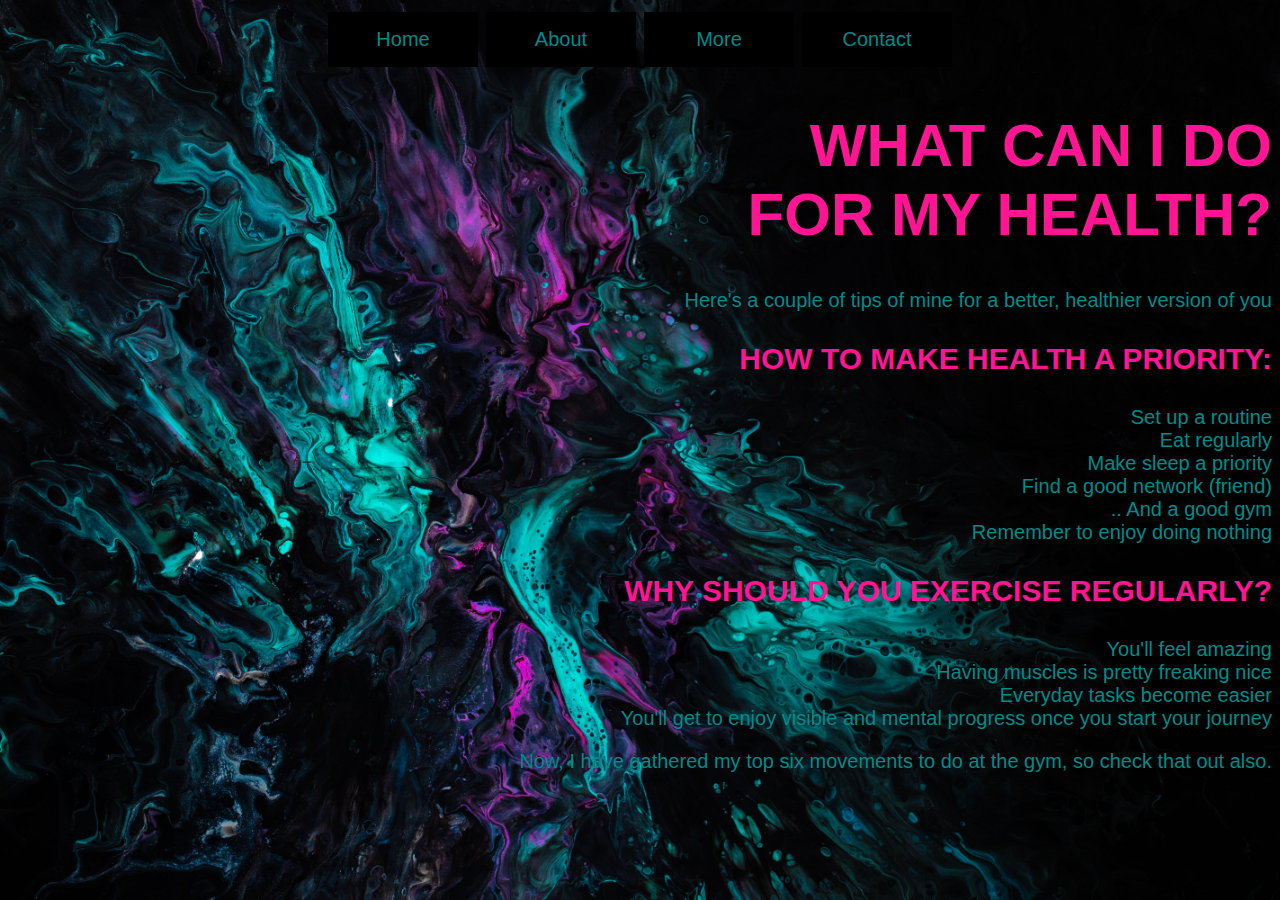
<file: index.html>
<!DOCTYPE html>
<html lang="en">
<head>
  <style>
    body {     
  background-image: url('backimage.png.jpg');
  background-repeat: no-repeat;
  background-attachment: fixed;  
  background-size: cover;
}
   .jen {
     background-color:black;
     color:darkcyan;
     right:0px;
     width: 70%;
     border:2px solid darkcyan;
     margin:20px;
     padding:15px;
    }
    .cent {
      text-align: center;
    }
    
  .button {
  background-color: black; /* Grey */
  border: none;
  color: white;
  padding: 16px 32px;
  text-align: center;
  text-decoration: none;
  display: inline-block;
  font-size: 20px;
  margin: 4px 2px;
  transition-duration: 0.4s;
  cursor: pointer;
}

.button1 {
  background-color: black;
  color: darkcyan;
  width: 150px;
  border: none;
}
    
.button1:hover {
  background-color: #181818;
  color: darkcyan;
}

.button2 {
  background-color: black;
  color: darkcyan;
  width: 150px;
  border: none;
}

.button2:hover {
  background-color: #181818;
  color: darkcyan;
}

.button3 {
  background-color: black;
  color: darkcyan;
  width: 150px;
  border:none;
}

.button3:hover {
  background-color: #181818;
  color: darkcyan;
}

.button4 {
  background-color: black;
  color: darkcyan;
  width: 150px;
  border:none;
}

.button4:hover {
  background-color: #181818;
  color: darkcyan;
    }
  
      a:link {
        color: darkcyan;
         text-decoration: none;
      }
      a:visited {
        color: darkcyan;
         text-decoration: none;
      }
      a:hover {
        color: deeppink;
         text-decoration: none;
}
    </style>
<meta charset="utf-8" />
      <meta name="viewport" content="width=device-width, initial-scale=1">
<title>Home Of Jeniini</title>
<link rel="icon" type="image/x-icon" href="favicon.png">
<link rel="stylesheet" href="styles.css">
  </head>

<body>
<div class= "cent">
<button class="button button1"><a href="https://jennarautioo.github.io/index.html">Home</a></button>
<button class="button button2"><a href="https://jennarautioo.github.io/second.html">About</a></button>
<button class="button button3"><a href="https://jennarautioo.github.io/third.html">More</a></button>
<button class="button button4"><a href="https://jennarautioo.github.io/contact.html">Contact</a></button>
  </div>
  <h1>WHAT CAN I DO <br/> FOR MY HEALTH?</h1>
  <p>Here's a couple of tips of mine for a better, healthier version of you</p>
    <h3>HOW TO MAKE HEALTH A PRIORITY:</h3>
<p>
  Set up a routine <br/>
Eat regularly <br/>
Make sleep a priority<br/>
Find a good network (friend)<br/>
.. And a good gym<br/>
  Remember to enjoy doing nothing</p>

  <h3>WHY SHOULD YOU EXERCISE REGULARLY?</h3>

<p>You'll feel amazing<br/>
Having muscles is pretty freaking nice<br/>
Everyday tasks become easier<br/>
  You'll get to enjoy visible and mental progress once you start your journey</p>

<p> Now, I have gathered my top six movements to do at the gym, so check that out <a href="https://jennarautioo.github.io/second.html">also.</a></p>
  </body>
</html>
</file>
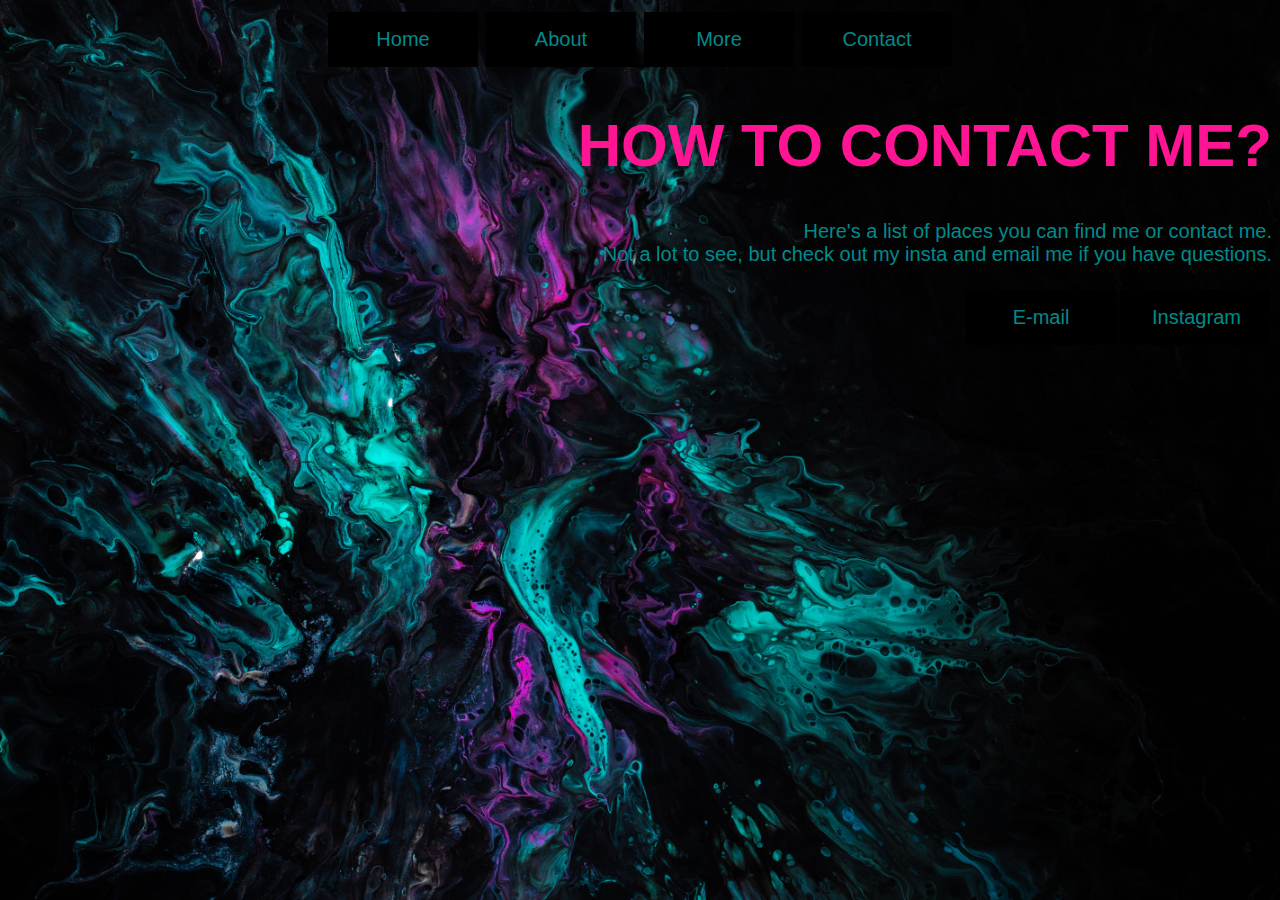
<file: contact.html>
<!doctype html>
<html lang="en">
  <head>
    <style>
      body {
  background-image: url('backimage.png.jpg');
  background-repeat: no-repeat;
  background-attachment: fixed;  
  background-size: cover;
}
      .cent {
      text-align: center;
      }
  .button {
  background-color: black; /* Grey */
  border: none;
  color: white;
  padding: 16px 32px;
  text-align: center;
  text-decoration: none;
  display: inline-block;
  font-size: 20px;
  margin: 4px 2px;
  transition-duration: 0.4s;
  cursor: pointer;
}

.button1 {
  background-color: black;
  color: darkcyan;
  width: 150px;
  border: none;
}
    
.button1:hover {
  background-color: #181818;
  color: darkcyan;
}

.button2 {
   background-color: black;
  color: darkcyan;
  width: 150px;
  border:none;
}

.button2:hover {
  background-color: #181818;
  color: darkcyan;
}

.button3 {
    background-color: black;
  color: darkcyan;
  width: 150px;
  border: none;
}

.button3:hover {
  background-color:#181818;
  color: darkcyan;
}

.button4 {
  background-color: black;
  color: darkcyan;
  width: 150px;
  border: none;
}

.button4:hover {
  background-color:#181818;
  color: darkcyan;
    }
  .button5 {
    background-color:black;
    color:darkcyan;
    float:right;
     width: 150px;
    display: block;
    border: none;
      }
      .button5:hover {
        background-color: #181818;
        color: darkcyan;
      }
        .button6 {
    background-color:black;
      color:darkcyan;
          float:right;
           width: 150px;
          display: block;
    border: none;
      }
      .button6:hover {
        background-color: #181818;
        color: darkcyan;
      }
      a:link {
        color: darkcyan;
         text-decoration: none;
      }
      a:visited {
        color: darkcyan;
         text-decoration: none;
      }
      a:hover {
        color: deeppink;
         text-decoration: none;
}
      
    </style>
    <meta charset="utf-8">
    <meta name="viewport" content="width=device-width, initial-scale=1">
    <title>Contact Me</title>
    <link rel="icon" type="image/x-icon" href="favicon.png">
    <link rel="stylesheet" href="styles.css">
  </head>
  <body>
   <div class= "cent">
<button class="button button1"> <a href="https://jennarautioo.github.io/index.html">Home</a></button>
<button class="button button2"><a href="https://jennarautioo.github.io/second.html">About</a></button>
<button class="button button3"><a href="https://jennarautioo.github.io/third.html">More</a></button>
<button class="button button4"><a href="https://jennarautioo.github.io/contact.html">Contact</a></button>
  </div>
       <h1>HOW TO CONTACT ME?</h1>
        <p>Here's a list of places you can find me or contact me. <br/> Not a lot to see, but check out my insta and email me if you have questions.</p>
    <button class="button button5"><a href="https://www.instagram.com/jennarautioo/">Instagram</a></button>
    <button class="button button6"><a href="mailto:jenna.j.rautio@student.laurea.fi">E-mail</a></button>            
  </body>
</html>
</file>
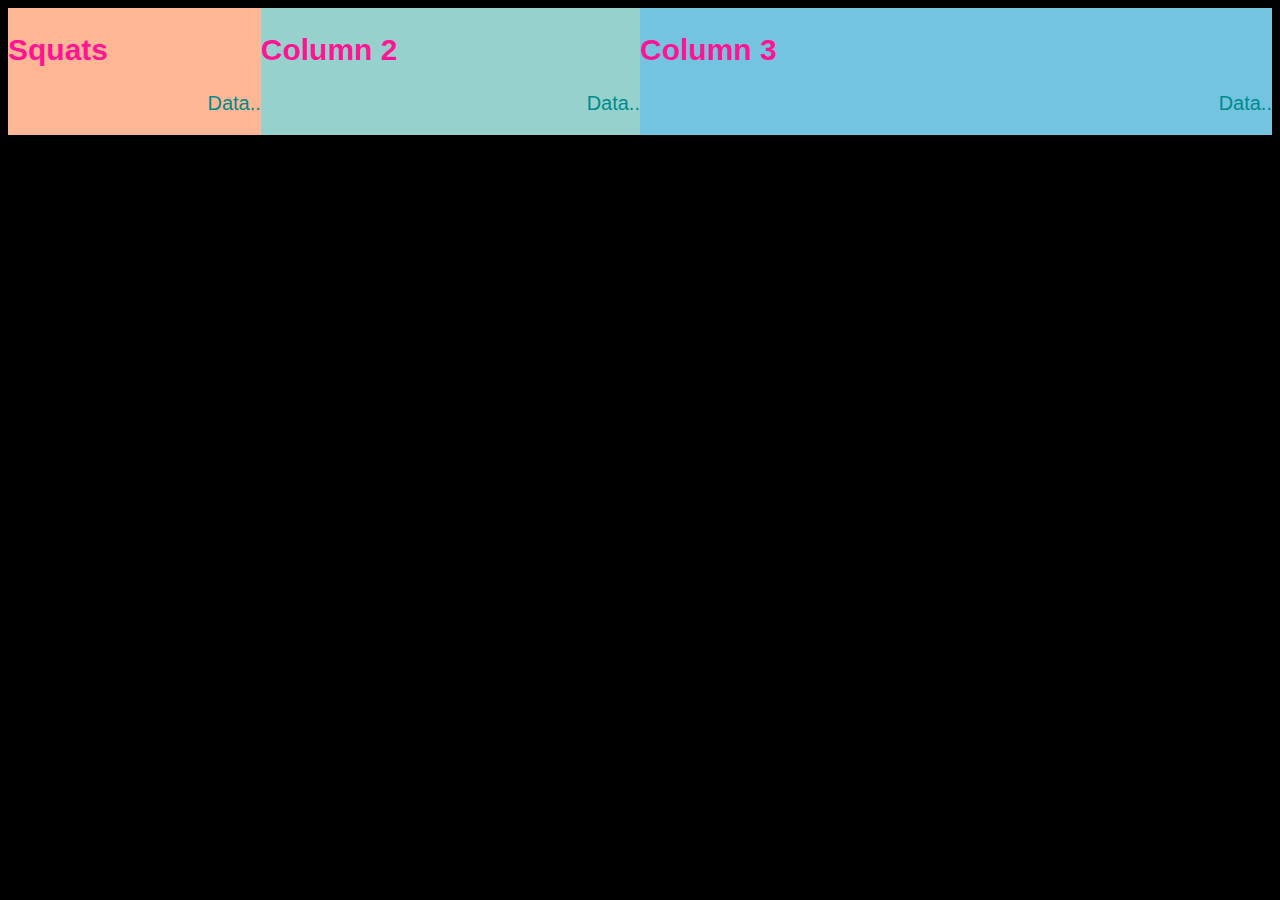
<file: extra.html>
<!doctype html>
<html lang="en">
<head>
    <style>
    {
        box-sizing: border-box;
    }
    /* Set additional styling options for the columns */
    .column {
    float: left;
    }

    /* Set width length for the left, right and middle columns */
    .left {
    width: 20%;
    }

    .middle {
    width: 30%;
    }
    
    .right {
    width: 50%;
    }

    .row:after {
    content: "";
    display: table;
    clear: both;
    }
    </style>
    <link rel="stylesheet" href="styles.css">
 </head>
 <body>
    <div class="row">
        <div class="column left" style="background-color:#FFB695;">
            <h2>Squats</h2>
            <p>Data..</p>
        </div>
        <div class="column middle" style="background-color:#96D1CD;">
            <h2>Column 2</h2>
            <p>Data..</p>
        </div>
        <div class="column right" style="background-color:#74C3E1;">
            <h2>Column 3</h2>
            <p>Data..</p>
        </div>
    </div>
 </body>
</html>
</file>
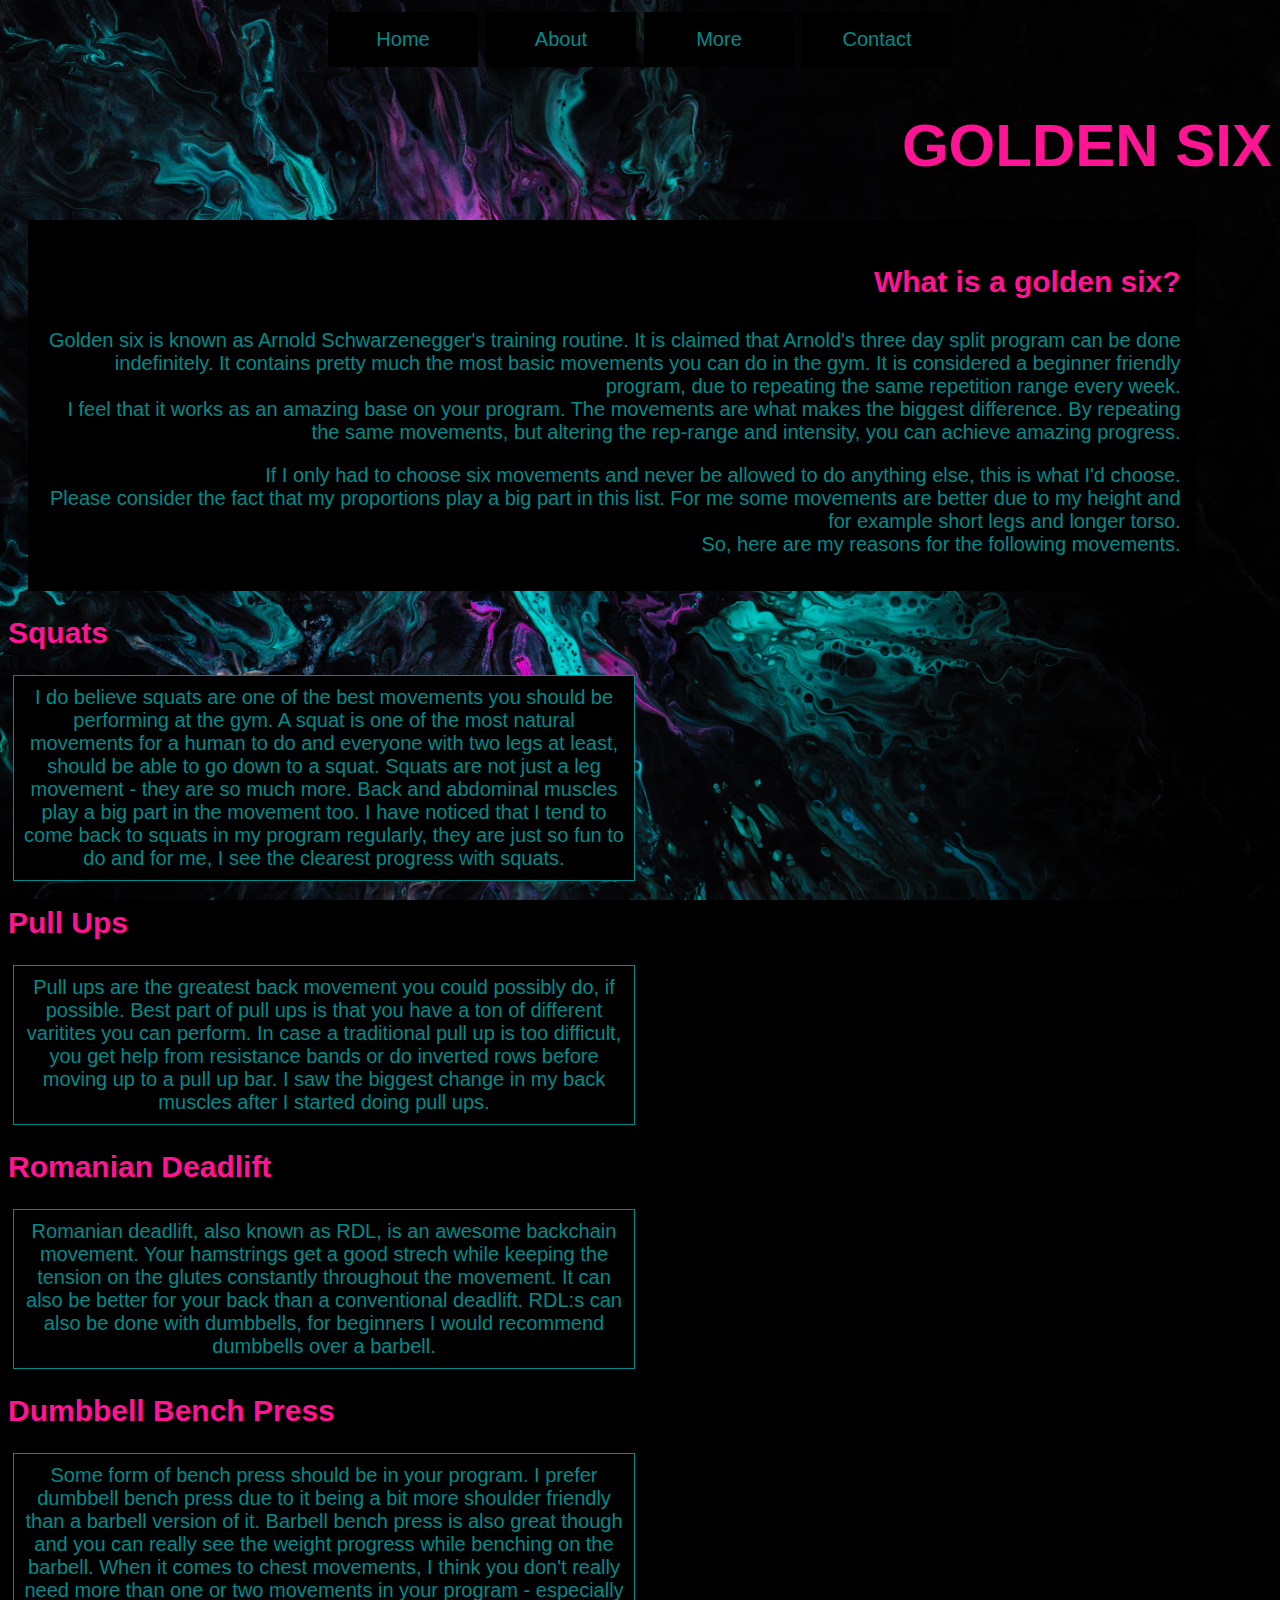
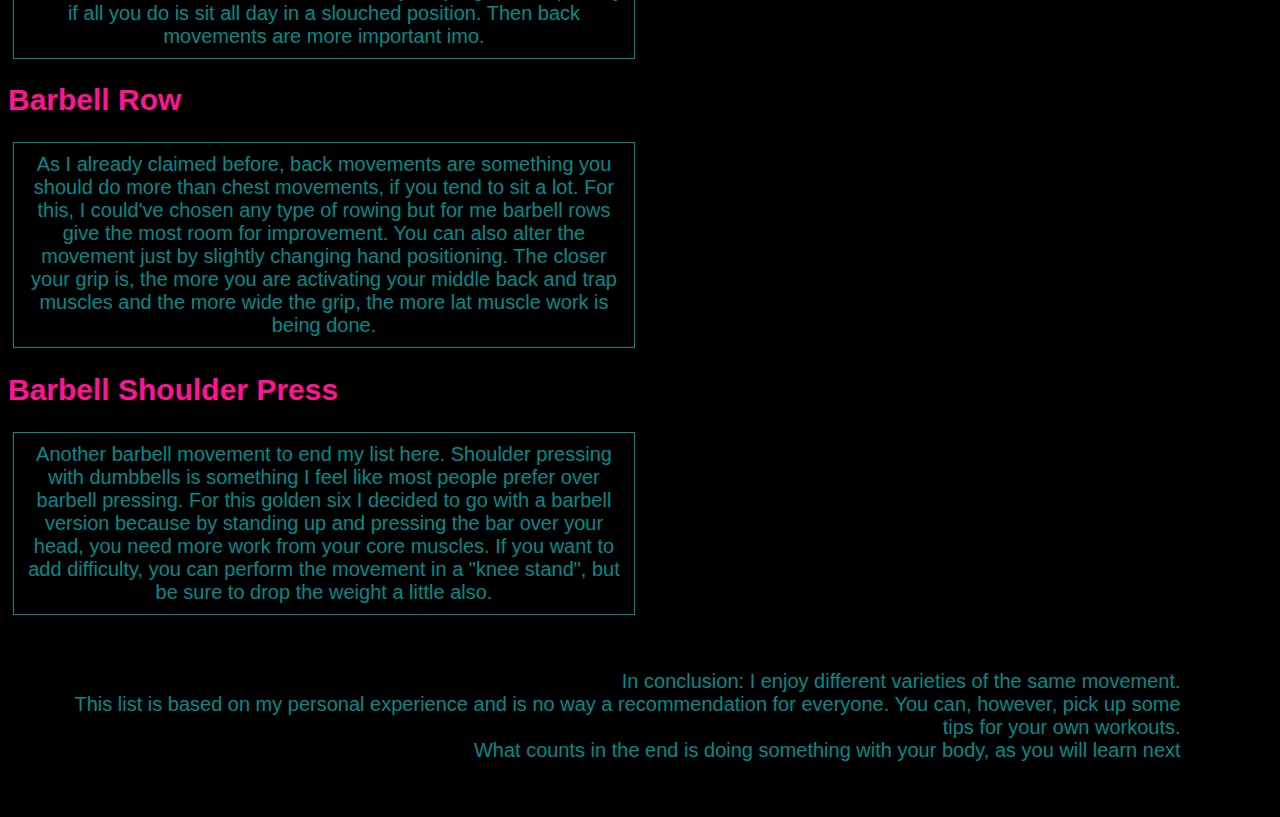
<file: second.html>
<!doctype html>
<html lang="en">
  <head>
    <style>
body {
  background-image: url('backimage.png.jpg');
  background-repeat: no-repeat;
  background-attachment: fixed;  
  background-size: cover;
}
   .cent {
   text-align: center;
    }
   .jen {
   background-color:black;
   width:90%;
   color:whitesmoke;
   border:none;
   margin:20px;
   padding:15px;
  }
  .button {
  background-color: black; /* Grey */
  border: none;
  color: darkcyan;
  padding: 16px 32px;
  text-align: center;
  text-decoration: none;
  display: inline-block;
  font-size: 20px;
  margin: 4px 2px;
  transition-duration: 0.4s;
  cursor: pointer;
}

.button1 {
  background-color: black;
  color: darkcyan;
  width: 150px;
  border:none;
}
    
.button1:hover {
  background-color: #181818;
  color: darkcyan;
}

.button2 {
  background-color: black;
  color: darkcyan;
  width: 150px;
  border: none;
}

.button2:hover {
  background-color: #181818;
  color: darkcyan;
}

.button3 {
  background-color: black;
  color: darkcyan;
  width: 150px;
  border:none;
}

.button3:hover {
  background-color: #181818;
  color: darkcyan;
}

.button4 {
  background-color: black;
  color: darkcyan;
  width: 150px;
  border:none;
}

.button4:hover {
  background-color: #181818;
  color: darkcyan;
    }
      a:link {
        color: darkcyan;
         text-decoration: none;
      }
      a:visited {
        color: darkcyan;
         text-decoration: none;
      }
      a:hover {
        color: deeppink;
         text-decoration: none;
}
  .boks {
  background-color: black;
  color: darkcyan;
  max-width: 600px;
  max-height: 400px;
  text-align: center;
  font-size: 20px;
  font-family: sans-serif;
  cursor:pointer;
  border: 1px solid darkcyan;
  padding: 10px;
  margin: 5px;
}
.boks:hover {
  background-color:#202020;
  color:darkcyan;
      }
    </style>
 
    <meta charset="utf-8" />
    <meta name="viewport" content="width=device-width, initial-scale=1">
    <title> The Golden Six - My version </title>
    <link rel="icon" type="image/x-icon" href="favicon.png">
    <link rel="stylesheet" href="styles.css">
  </head>
  
  <body>
    <div class="cent">
<button class="button button1"> <a href="https://jennarautioo.github.io/index.html">Home</a></button>
<button class="button button2"><a href="https://jennarautioo.github.io/second.html">About</a></button>
<button class="button button3"><a href="https://jennarautioo.github.io/third.html">More</a></button>
<button class="button button4"><a href="https://jennarautioo.github.io/contact.html">Contact</a></button>
    </div>
        <h1> GOLDEN SIX </h1>
<div class="jen">
  <h3>What is a golden six?</h3>
  <p>Golden six is known as Arnold Schwarzenegger's training routine. It is claimed that Arnold's three day split program can be done indefinitely. It contains pretty much the most basic movements you can do in the gym. It is considered a beginner friendly program, due to repeating the same repetition range every week. <br/> I feel that it works as an amazing base on your program. The movements are what makes the biggest difference. By repeating the same movements, but altering the rep-range and intensity, you can achieve amazing progress. 
    <p> If I only had to choose six movements and never be allowed to do anything else, this is what I'd choose. <br/> Please consider the fact that my proportions play a big part in this list. For me some movements are better due to my height and for example short legs and longer torso. <br/>So, here are my reasons for the following movements.</p>
    </div>
    <h2>Squats</h2>
     <div class="boks"> I do believe squats are one of the best movements you should be performing at the gym. A squat is one of the most natural movements for a human to do and everyone with two legs at least, should be able to go down to a squat. Squats are not just a leg movement - they are so much more. Back and abdominal muscles play a big part in the movement too. I have noticed that I tend to come back to squats in my program regularly, they are just so fun to do and for me, I see the clearest progress with squats. 
     </div>
    <h2> Pull Ups </h2>
     <div class="boks"> Pull ups are the greatest back movement you could possibly do, if possible. Best part of pull ups is that you have a ton of different varitites you can perform. In case a traditional pull up is too difficult, you get help from resistance bands or do inverted rows before moving up to a pull up bar. I saw the biggest change in my back muscles after I started doing pull ups.
     </div>
  <h2> Romanian Deadlift </h2>
    <div class="boks"> Romanian deadlift, also known as RDL, is an awesome backchain movement. Your hamstrings get a good strech while keeping the tension on the glutes constantly throughout the movement. It can also be better for your back than a conventional deadlift. RDL:s can also be done with dumbbells, for beginners I would recommend dumbbells over a barbell.</div>
    <h2> Dumbbell Bench Press </h2>
    <div class="boks"> Some form of bench press should be in your program. I prefer dumbbell bench press due to it being a bit more shoulder friendly than a barbell version of it. Barbell bench press is also great though and you can really see the weight progress while benching on the barbell. When it comes to chest movements, I think you don't really need more than one or two movements in your program - especially if all you do is sit all day in a slouched position. Then back movements are more important imo. </div>
    <h2> Barbell Row </h2>
    <div class="boks"> As I already claimed before, back movements are something you should do more than chest movements, if you tend to sit a lot. For this, I could've chosen any type of rowing but for me barbell rows give the most room for improvement. You can also alter the movement just by slightly changing hand positioning. The closer your grip is, the more you are activating your middle back and trap muscles and the more wide the grip, the more lat muscle work is being done.</div>
    <h2> Barbell Shoulder Press</h2>
    <div class="boks"> Another barbell movement to end my list here. Shoulder pressing with dumbbells is something I feel like most people prefer over barbell pressing. For this golden six I decided to go with a barbell version because by standing up and pressing the bar over your head, you need more work from your core muscles. If you want to add difficulty, you can perform the movement in a "knee stand", but be sure to drop the weight a little also.</div>
   <div class="jen">
    <p> In conclusion: I enjoy different varieties of the same movement. <br/> This list is based on my personal experience and is no way a recommendation for everyone. You can, however, pick up some tips for your own workouts. <br/> What counts in the end is doing something with your body, as you will learn <a href="https://jennarautioo.github.io/third.html">next</a></p> </div>
  </body>
</html>
</file>
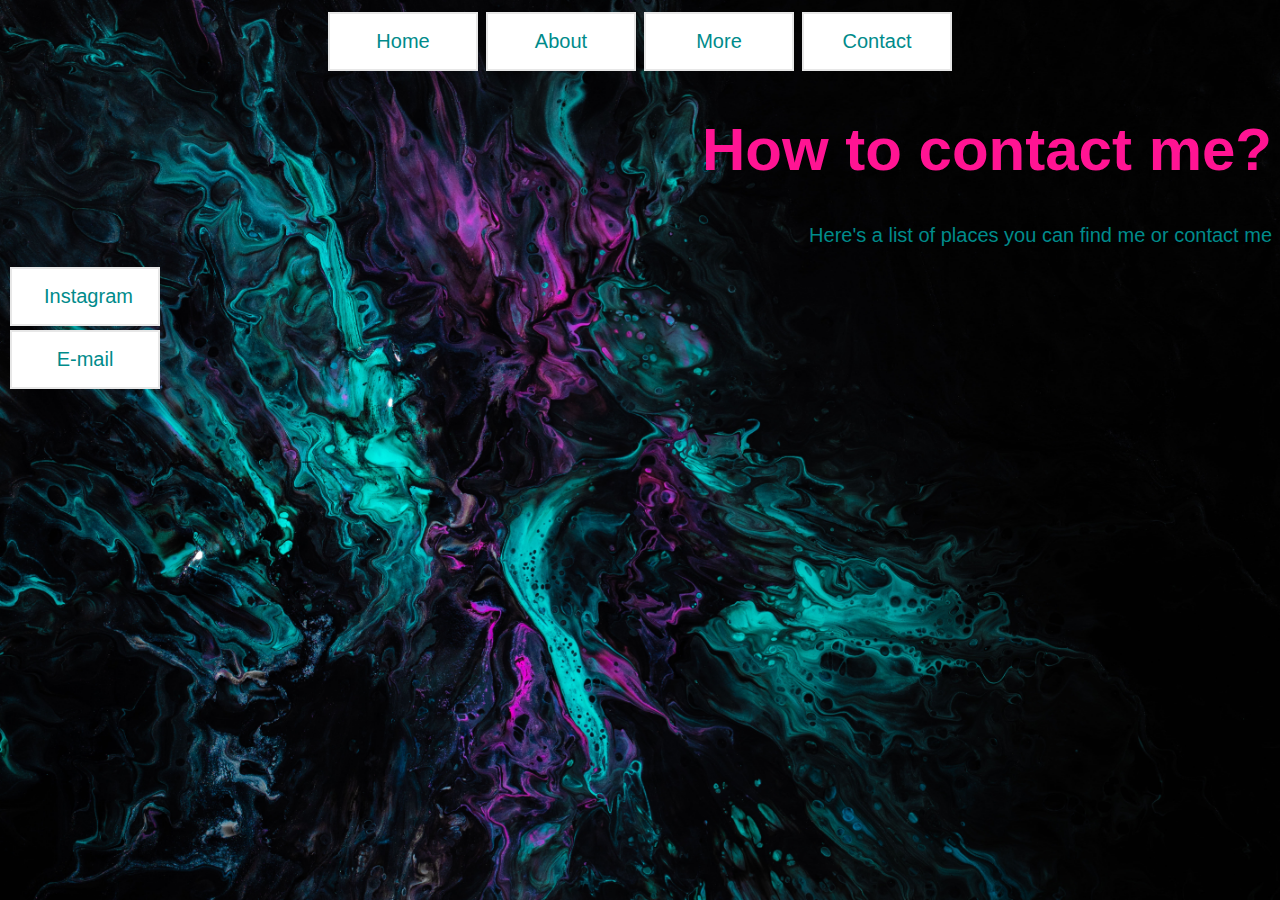
<file: test.html>
<!doctype html>
<html lang="en">
  <head>
    <style>
      body {
  background-image: url('backimage.png.jpg');
  background-repeat: no-repeat;
  background-attachment: fixed;  
  background-size: cover;
}
      .cent {
      text-align: center;
      }
  .button {
  background-color: white; /* Grey */
  border: none;
  color: white;
  padding: 16px 32px;
  text-align: center;
  text-decoration: none;
  display: inline-block;
  font-size: 20px;
  margin: 4px 2px;
  transition-duration: 0.4s;
  cursor: pointer;
}

.button1 {
  background-color: white;
  color: darkcyan;
  width: 150px;
  border: 2px solid #e7e7e7;
}
    
.button1:hover {
  background-color: #e7e7e7;
  color: darkcyan;
}

.button2 {
   background-color: white;
  color: darkcyan;
  width: 150px;
  border: 2px solid #e7e7e7;
}

.button2:hover {
  background-color: #e7e7e7;
  color: darkcyan;
}

.button3 {
    background-color: white;
  color: darkcyan;
  width: 150px;
  border: 2px solid #e7e7e7;
}

.button3:hover {
  background-color: #e7e7e7;
  color: darkcyan;
}

.button4 {
  background-color: white;
  color: darkcyan;
  width: 150px;
  border: 2px solid #e7e7e7;
}

.button4:hover {
  background-color: #e7e7e7;
  color: darkcyan;
    }
  .button5 {
    background-color:white;
    color:darkcyan;
     width: 150px;
    display: block;
    border: 2px solid #e7e7e7;
      }
      .button5:hover {
        background-color: #e7e7e7;
        color: darkcyan;
      }
        .button6 {
    background-color:white;
      color:darkcyan;
           width: 150px;
          display: block;
    border: 2px solid #e7e7e7;
      }
      .button6:hover {
        background-color: #e7e7e7;
        color: darkcyan;
      }
      a:link {
        color: darkcyan;
         text-decoration: none;
      }
      a:visited {
        color: darkcyan;
         text-decoration: none;
      }
      a:hover {
        color: black;
         text-decoration: none;
}
      
    </style>
    <meta charset="utf-8">
    <meta name="viewport" content="width=device-width, initial-scale=1">
    <title>Contact Me</title>
    <link rel="icon" type="image/x-icon" href="favicon.png">
    <link rel="stylesheet" href="styles.css">
  </head>
  <body>
   <div class= "cent">
<button class="button button1"> <a href="https://jennarautioo.github.io/index.html">Home</a></button>
<button class="button button2"><a href="https://jennarautioo.github.io/second.html">About</a></button>
<button class="button button3"><a href="https://jennarautioo.github.io/third.html">More</a></button>
<button class="button button4"><a href="https://jennarautioo.github.io/test.html">Contact</a></button>
  </div>
       <h1>How to contact me?</h1>
        <p>Here's a list of places you can find me or contact me</p>
    <button class="button button5"><a href="https://www.instagram.com/jennarautioo/">Instagram</a></button>
    <button class="button button6"><a href="mailto:jenna.j.rautio@student.laurea.fi">E-mail</a></button>            
  </body>
</html>
</file>
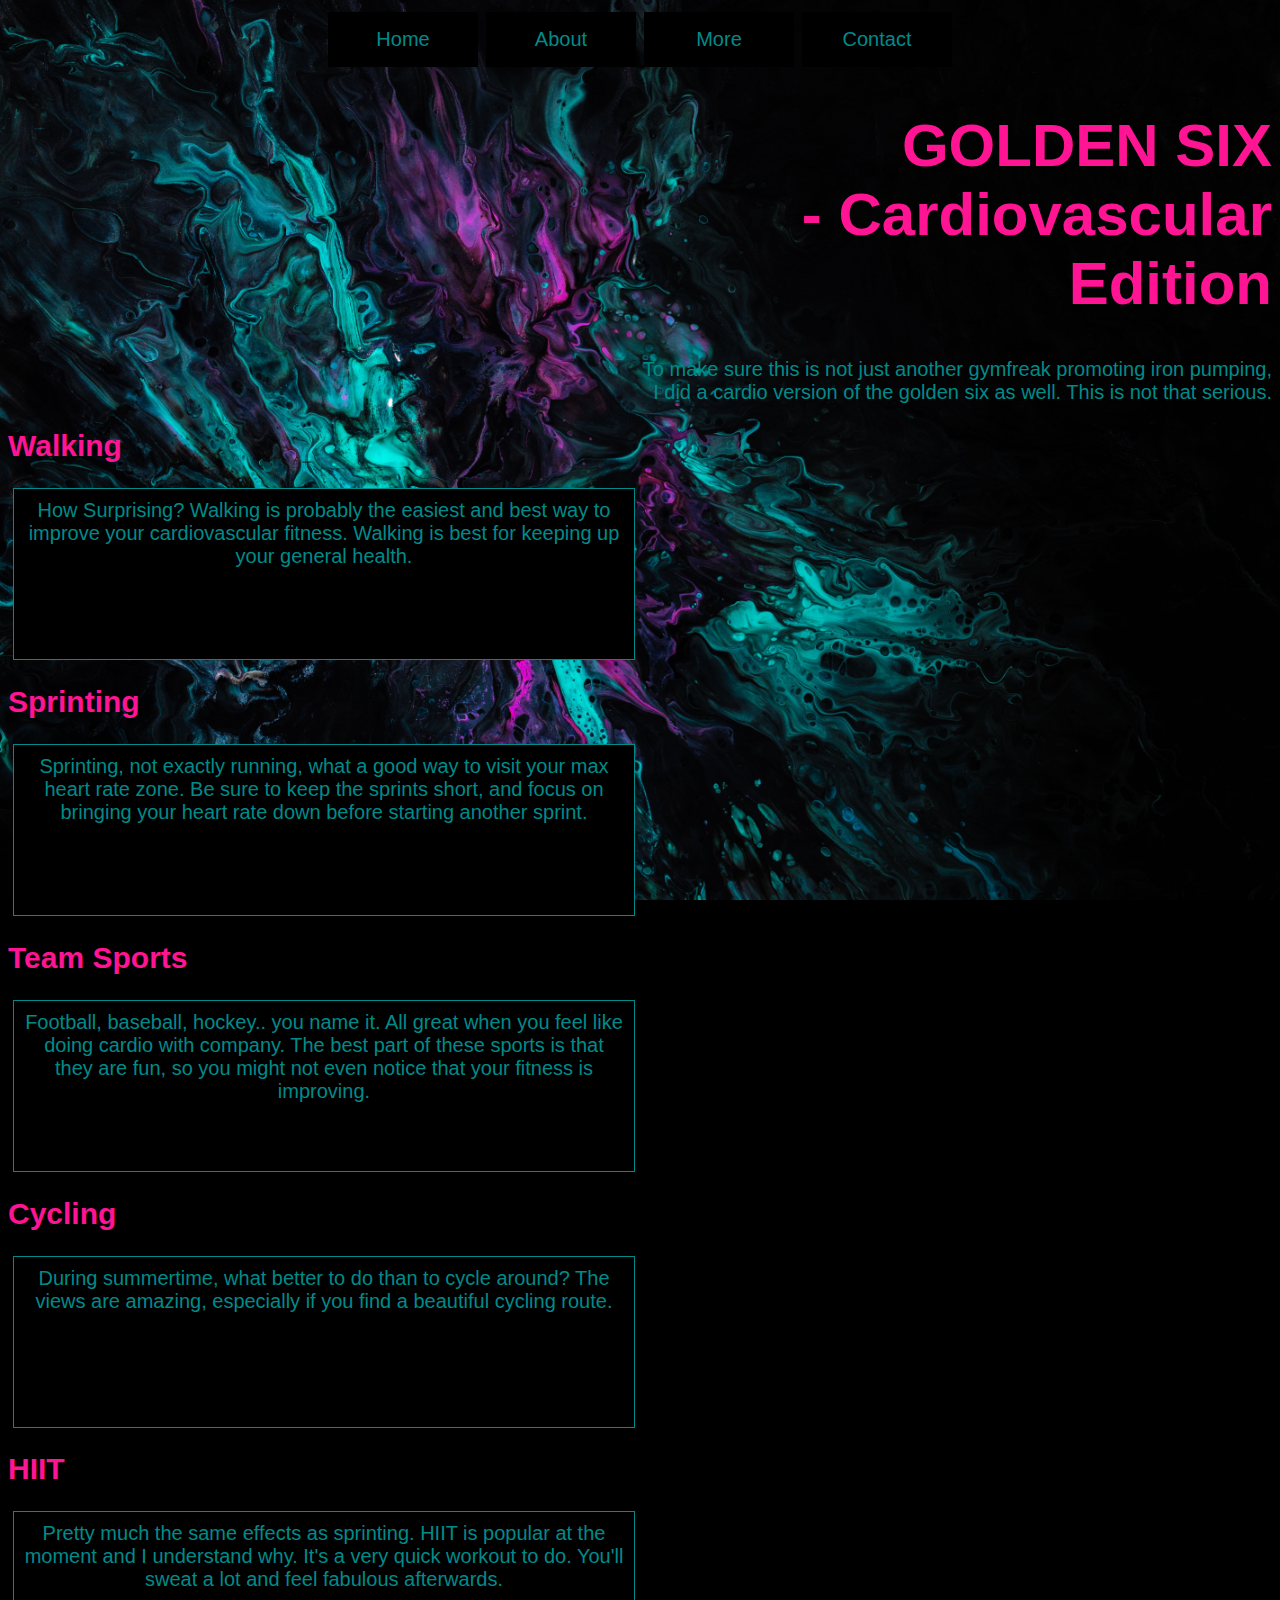
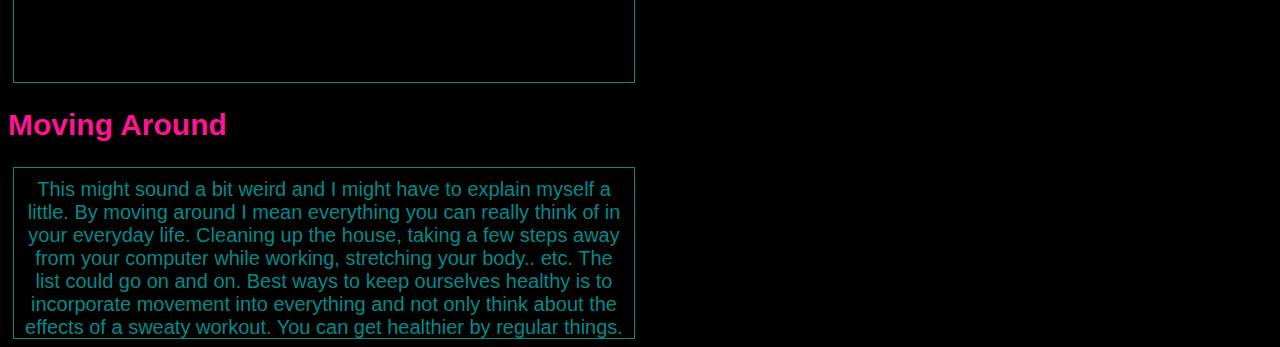
<file: third.html>
<!DOCTYPE html>
<html lang="en">
<head>
  <style>
  body {
  background-image: url('backimage.png.jpg');
  background-repeat: no-repeat;
  background-attachment: fixed;  
  background-size: cover;
}
 .cent {
  text-align: center;
    }
   .button {
  background-color: black; /* Grey */
  border: none;
  color: white;
  padding: 16px 32px;
  text-align: center;
  text-decoration: none;
  display: inline-block;
  font-size: 20px;
  margin: 4px 2px;
  transition-duration: 0.4s;
  cursor: pointer;
}

.button1 {
  background-color: black;
  color: darkcyan;
  width: 150px;
  border: none;
}
    
.button1:hover {
  background-color: #181818;
  color: darkcyan;
}

.button2 {
  background-color: black;
  color: darkcyan;
  width: 150px;
  border:none;
}

.button2:hover {
  background-color: #181818;
  color: darkcyan;
}

.button3 {
  background-color: black;
  color: darkcyan;
  width: 150px;
  border:none;
}

.button3:hover {
  background-color: #181818;
  color: darkcyan;
}

.button4 {
  background-color: black;
  color: darkcyan;
  width: 150px;
  border:none;
}

.button4:hover {
  background-color: #181818;
  color: darkcyan;
    }
  
      a:link {
        color: darkcyan;
         text-decoration: none;
      }
      a:visited {
        color: darkcyan;
         text-decoration: none;
      }
      a:hover {
        color: deeppink;
         text-decoration: none;
}
  .boks {
  background-color: black;
  color:darkcyan;
  max-width: 600px;
  height: 150px;
  text-align: center;
  font-size: 20px;
  font-family: sans-serif;
  cursor:pointer;
  border: 1px solid darkcyan;
  padding: 10px;
  margin: 5px;
}
.boks:hover {
  background-color:#181818;
  color:darkcyan;
      }
    </style>
  <meta charset="utf-8" />
  <meta name="viewport" content="width=device-width, initial-scale=1">
    <title>Golden Six - Cardio</title>
  <link rel="icon" type="image/x-icon" href="favicon.png">
        <link rel="stylesheet" href="styles.css">
     </head>
  <body>
    <div class="cent">
<button class="button button1"> <a href="https://jennarautioo.github.io/index.html">Home</a></button>
<button class="button button2"><a href="https://jennarautioo.github.io/second.html">About</a></button>
<button class="button button3"><a href="https://jennarautioo.github.io/third.html">More</a></button>
<button class="button button4"><a href="https://jennarautioo.github.io/contact.html">Contact</a></button>
        </div>
          <h1>GOLDEN SIX <br/> - Cardiovascular <br/> Edition</h1>
      <p>To make sure this is not just another gymfreak promoting iron pumping, <br/> I did a cardio version of the golden six as well. This is not that serious.</p>
    <h2> Walking </h2>
     <div class="boks"> How Surprising? Walking is probably the easiest and best way to improve your cardiovascular fitness. Walking is best for keeping up your general health.</div>
    <h2> Sprinting </h2>
     <div class="boks">Sprinting, not exactly running, what a good way to visit your max heart rate zone. Be sure to keep the sprints short, and focus on bringing your heart rate down before starting another sprint.</div>
  <h2> Team Sports</h2>
    <div class="boks"> Football, baseball, hockey.. you name it. All great when you feel like doing cardio with company. The best part of these sports is that they are fun, so you might not even notice that your fitness is improving.</div>
    <h2>Cycling</h2>
    <div class="boks">During summertime, what better to do than to cycle around? The views are amazing, especially if you find a beautiful cycling route.</div>
    <h2> HIIT </h2>
    <div class="boks"> Pretty much the same effects as sprinting. HIIT is popular at the moment and I understand why. It's a very quick workout to do. You'll sweat a lot and feel fabulous afterwards.</div>
    <h2>Moving Around</h2>
    <div class="boks">This might sound a bit weird and I might have to explain myself a little. By moving around I mean everything you can really think of in your everyday life. Cleaning up the house, taking a few steps away from your computer while working, stretching your body.. etc. The list could go on and on. Best ways to keep ourselves healthy is to incorporate movement into everything and not only think about the effects of a sweaty workout. You can get healthier by regular things.</div>
      </body>
</html>
</file>
<file: styles.css>
body {
  background-color:black;
}
h1 {
  color: deeppink;
  text-align: right;
  font-family: sans-serif;
  font-size: 60px;
}
h2 {
  color: deeppink;
  text-align:left;
  left:0px;
  font-family: sans-serif;
  font-size: 30px;
}
h3 {
  color:deeppink;
  text-align:right;
  font-family:sans-serif;
  font-size:30px;
}
p {
  color: darkcyan;
  text-align: right;
  font-family: sans-serif;
  font-size: 20px;
}
ol {
  color: deeppink;
  text-align:right;
  font-family: sans-serif;
}
ul {
  color: deeppink;
  text-align:right;
  font-family: sans-serif;
}
</file>
